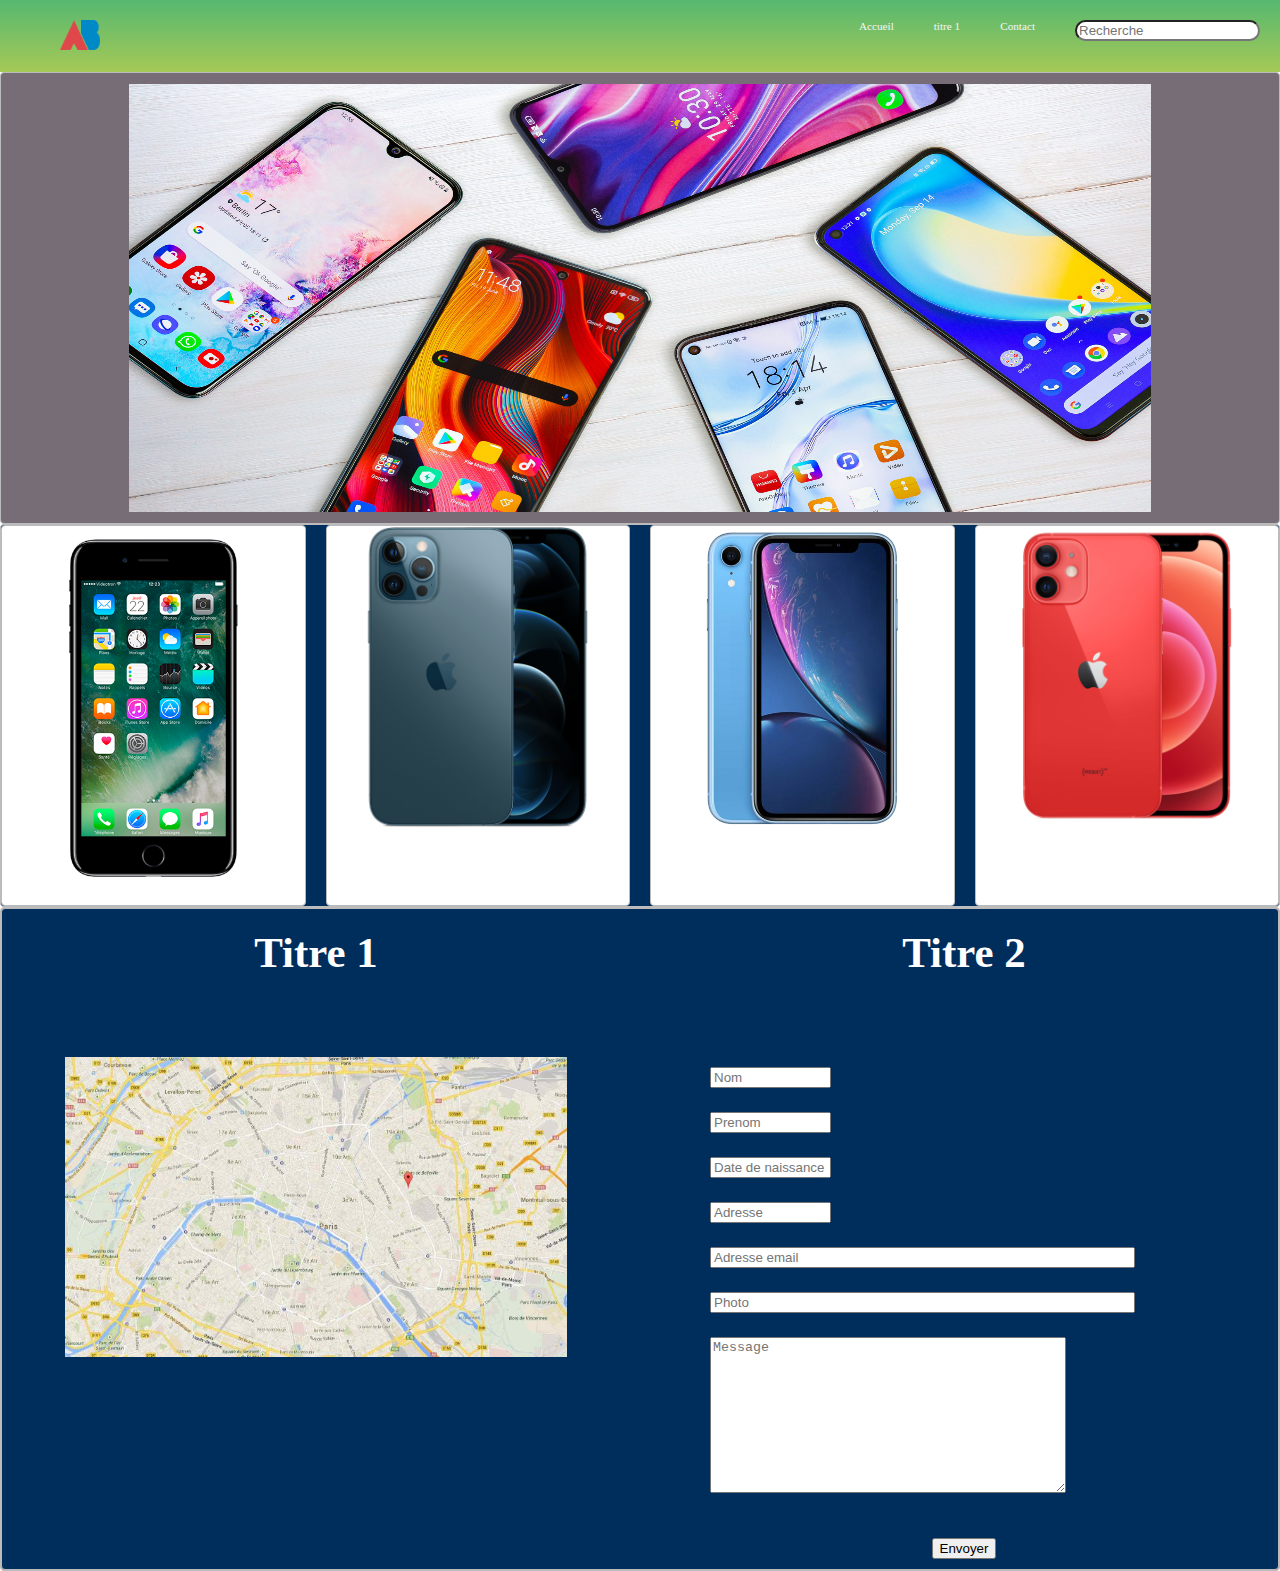
<file: index.html>
<!DOCTYPE html>
<html>
<head>
  <title>Layout Master</title>
  <link rel="stylesheet" type="text/css" href="./style.css">
</head>
<body>
  <nav class=" green ">

  	
    <ul class="main-nav " style="align-content: right;align-items: right;align-self: right;text-align: right">
      <li><img class=ww src="./img/logo_red.png"  style="margin-right: auto;" width=40px height=30px></li>
      <li style=" margin-right: auto;
  visibility: hidden;"></li>
       <li  ><a href="">Accueil</a></li>
       <li ><a href="">titre 1</a></li>
        <li ><a href="">Contact</a></li>
        <li><input type="text" name="input" style=" border-radius:15px;" placeholder="Recherche"></li>
    </ul>
  </nav>
  <div class="container zone red"><img class=ww src="./img/undraw.jpg" width=80% height=95% ></div>

<div class="zone blue ">
  <div class="grid-wrapper">
    <div class="box zone"><img src="./img/files_2.png" width="20%" ></div>
    <div class="box zone"><img src="./img/server_2_2.png" width="20%"></div>
    <div class="box zone"><img src="./img/monitor_settings_2.png" width="20%"></div>
    <div class="box zone"><img src="./img/server_3.png" width="20%"></div>
  </div>
  </div>
  <footer class="zone yellow">
    <div class="zone blue ">
    <div class="grid-wrapperr">
       <div  style="justify-content: left">
        <h6 style="display: inline-block; margin: 0 0; justify-content: left; ">Titre 1</h6>
        <br>
        <br>

        <img src="./img/map.jpg" width="80%" height="300px"></div>

    <div >

       <h6 style="display: inline-block; margin: 0 0; justify-content: left; ">Titre 2</h6>
      
      <form name='registration' onSubmit="return formValidation();">  
<ul >  

<li><input type="text" name="userid" size="12" placeholder="Nom" style="display: inline-block;" /></li>  
<li><input type="text" name="userid" size="12" placeholder="Prenom" style="display: inline-block;"/></li>  

<li><input type="text" name="date" size="12"  placeholder="Date de naissance"  /></li>  

<li><input type="text" name="adresse" size="12"  placeholder="Adresse" /></li>  

<li><input type="text" name="email" size="50"   placeholder="Adresse email " /></li>  

<li><input type="text" name="phto" size="50"   placeholder="Photo" /></li>



<li><textarea name="desc" id="desc" placeholder="Message"></textarea></li>  
</ul>
<br>
<button>Envoyer</button>
</form>
    </div>
    </div>
  </div>
  </footer>
</div>
</body>
</html>
</file>
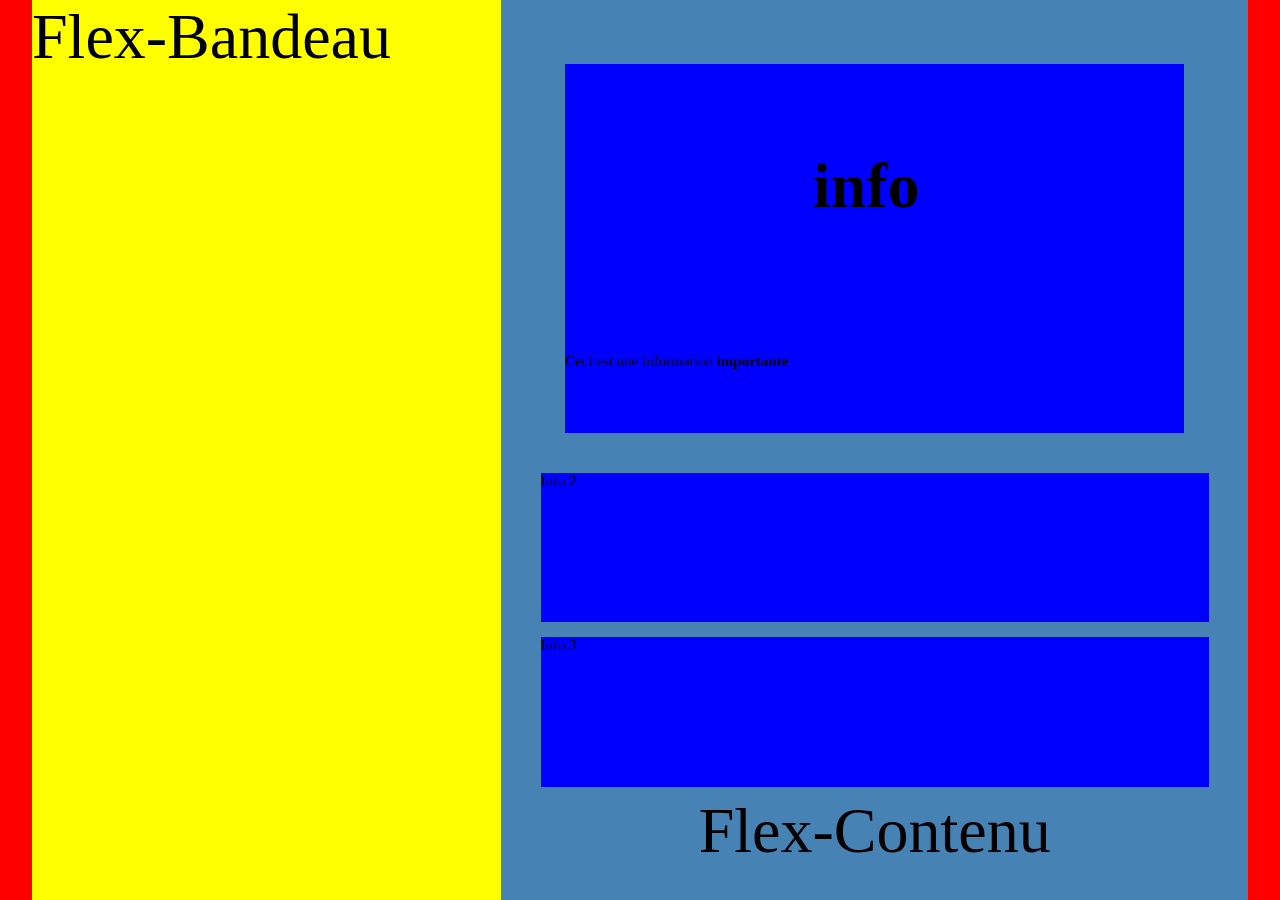
<file: ex2.html>
<!doctype html>
<title>Example</title>
<style>
  html, body {
    height: 100%;
    margin: 0;
}
.container { 
  display: flex;
  min-height: 100%;
  }
  h4{display:block;}
  p{font-size: 15px;
  display:block;
  left:0%;
  bottom:0%;}
.red {
  flex: 0 0 80px;
  height: 120px;
  background: red;
  display: flex;
  flex-direction: row;
}
.green {
  text-align:center; 
  display: flex;
  background: yellow;
  flex-grow:1;
}
  
  .lightblue {
  display: flex;
  background: blue;
    height: 80px;
    
  text-align:left; 
    align-items:flex-start ;
  
    
  flex-grow:1.5;
      margin: .5em  .5em;
}
  .one{padding:0 40% ;
}
    .light {
  display: flex;
  background: blue;
  height: 20px;
  font-size:15px;
  flex-grow:1;
  margin: .5em  .5em;
}

  
.blue {
  background: steelblue;
  flex-grow:3;
  display: flex;
  flex-direction: column;
  padding: .5em .5em;
  justify-content: space-around;

  
}
.container  {
  min-height: 100%;
  font-size: 5vw;
  padding: 0 .5em;
  background-color: red;
  flex-direction: row;
  flex:1;
  text-align:center; 
}
</style>

<div class="container">
  
    <div class="green">Flex-Bandeau</div>
    <div class="blue">
      
      <div class="lightblue" style="margin-bottom: 0;">
        <div class="one"><h4>info</h4></div>
        <br>
       
        </div>
      
       <div class="lightblue" style="margin-top: 0; display:flex;flex-grow:0.5 ; height:30px;">
       
        <p> 
          Ceci est une information <strong>importante</strong></p></div>
      
      <div class="light">Info 2</div>
          <div class="light">Info 3</div>
      Flex-Contenu
    </div>
  
  
</div>
</file>
<file: style.css>
body {
    margin: 0 auto;
}

.zone {
    /*padding:30px 50px;*/
    /*cursor:pointer;*/
    color:#FFF;
    font-size:2em;
    border-radius:4px;
    border:1px solid #bbb;
    transition: all 0.3s linear;
}

.zone:hover {
    -webkit-box-shadow:rgba(0,0,0,0.8) 0px 5px 15px, inset rgba(0,0,0,0.15) 0px -10px 20px;
    -moz-box-shadow:rgba(0,0,0,0.8) 0px 5px 15px, inset rgba(0,0,0,0.15) 0px -10px 20px;
    -o-box-shadow:rgba(0,0,0,0.8) 0px 5px 15px, inset rgba(0,0,0,0.15) 0px -10px 20px;
    box-shadow:rgba(0,0,0,0.8) 0px 5px 15px, inset rgba(0,0,0,0.15) 0px -10px 20px;
}

/***********************************************************************
 *  Nav Bar
 **********************************************************************/
.main-nav {
    display: flex;
    list-style: none;
    margin: 0;
    font-size: 0.7em;
    justify-content: flex-end;
}




@media  all and (max-width: 1200px) {
  
div > .grid-wrapper {
  display: grid;
  grid-template-columns: repeat(2, minmax(0, 1fr));  
  grid-auto-rows: minmax(50px, auto); 
   justify-content: center;

}


.box{width: 100% ; height: 50%}
.grid-wrapper div {justify-content: center; align-items: center;}
.grid-wrapper div img {width: 50% ; height: 70%}





.ww{display: block;
margin-right: auto;
margin-left: auto}
}






@media  all and (max-width: 800px) {
  
div > .grid-wrapper {
  display: grid;
  grid-template-columns:  minmax(0, 2fr); 
   justify-content: center; 


}

div > .grid-wrapperr {
  display: grid;
  grid-template-columns:  minmax(0, 2fr); 
   justify-content: center; 


}


.box{width: 100% ; height: 50% ;  }
.grid-wrapper div {justify-content: center; align-items: center; display: block;
  margin-left: auto;
  margin-right: auto;
  width: 50%;}
.grid-wrapper div img {width: 20% ;height: 80%}





.ww{display: block;
margin-right: auto;
margin-left: auto}
}





.push {
    margin-left: auto;
}

li {
    padding: 20px;
}

a {
    color: #f5f5f6;
    text-decoration: none;
}
    

/***********************************************************************
 *  Cover
 **********************************************************************/
.container {
    /*show heigh: auto*/
    height: 50vh; 
    display: flex;
    align-items: center;
    justify-content: center;
}

/***********************************************************************
 *  Grid Panel
 **********************************************************************/
.grid-wrapper {
    display: grid;
    grid-template-columns: repeat(4, minmax(0, 1fr));
    grid-gap: 20px;
    justify-content: center;
}

.grid-wrapperr {
    display: grid;
    grid-template-columns: repeat(2, minmax(0, 1fr));
    grid-gap: 20px;
    justify-content: center;
}


.box {
    background-color: rgb(255, 255, 255);
    width: 20%
    margin: 20px;
}

.box > img {
    width: 100%;
}

/***********************************************************************
 *  Footer
 **********************************************************************/
footer {
    text-align: center;
}

/*https://paulund.co.uk/how-to-create-shiny-css-buttons*/
/***********************************************************************
 *  Green Background
 **********************************************************************/
.green {
    background: #dae9de; /* Old browsers */
    background: -moz-linear-gradient(top, #56B870 0%, #a5c956 100%); /* FF3.6+ */
    background: -webkit-gradient(linear, left top, left bottom, color-stop(0%,#56B870), color-stop(100%,#a5c956)); /* Chrome,Safari4+ */
    background: -webkit-linear-gradient(top, #56B870 0%,#a5c956 100%); /* Chrome10+,Safari5.1+ */
    background: -o-linear-gradient(top, #56B870 0%,#a5c956 100%); /* Opera 11.10+ */
    background: -ms-linear-gradient(top, #56B870 0%,#a5c956 100%); /* IE10+ */
    background: linear-gradient(top, #56B870 0%,#a5c956 100%); /* W3C */
}

/***********************************************************************
 *  Red Background
 **********************************************************************/
.red {
    background: #776d76; /* Old browsers */

    background: linear-gradient(top, #C655BE 0%,#cf0404 100%); /* W3C */
}

/***********************************************************************
 *  Yellow Background
 **********************************************************************/
.yellow {
    background: #F3AAAA; /* Old browsers */
  
    background: linear-gradient(top, #F3AAAA 0%,#febf04 100%); /* W3C */
}

/***********************************************************************
 *  Blue Background
 **********************************************************************/
.blue {
    background: #002e5c; /* Old browsers */
    background: linear-gradient(top, #7abcff 0%,#60abf8 44%,#4096ee 100%); /* W3C */


}


form li {  
list-style: none;  
margin-bottom: 5px;  
}  
  
form ul li label{  
float: left;  
clear: left;  
width: 100px;  
text-align: right;  
margin-right: 10px;  
font-family:Verdana, Arial, Helvetica, sans-serif;  
font-size:14px;  
}  
  
form ul li input, select, span {  
float: left;  
margin-bottom: 10px;  
}  
  
form textarea {  
float: left;  
width: 350px;  
height: 150px;  
}
</file>
